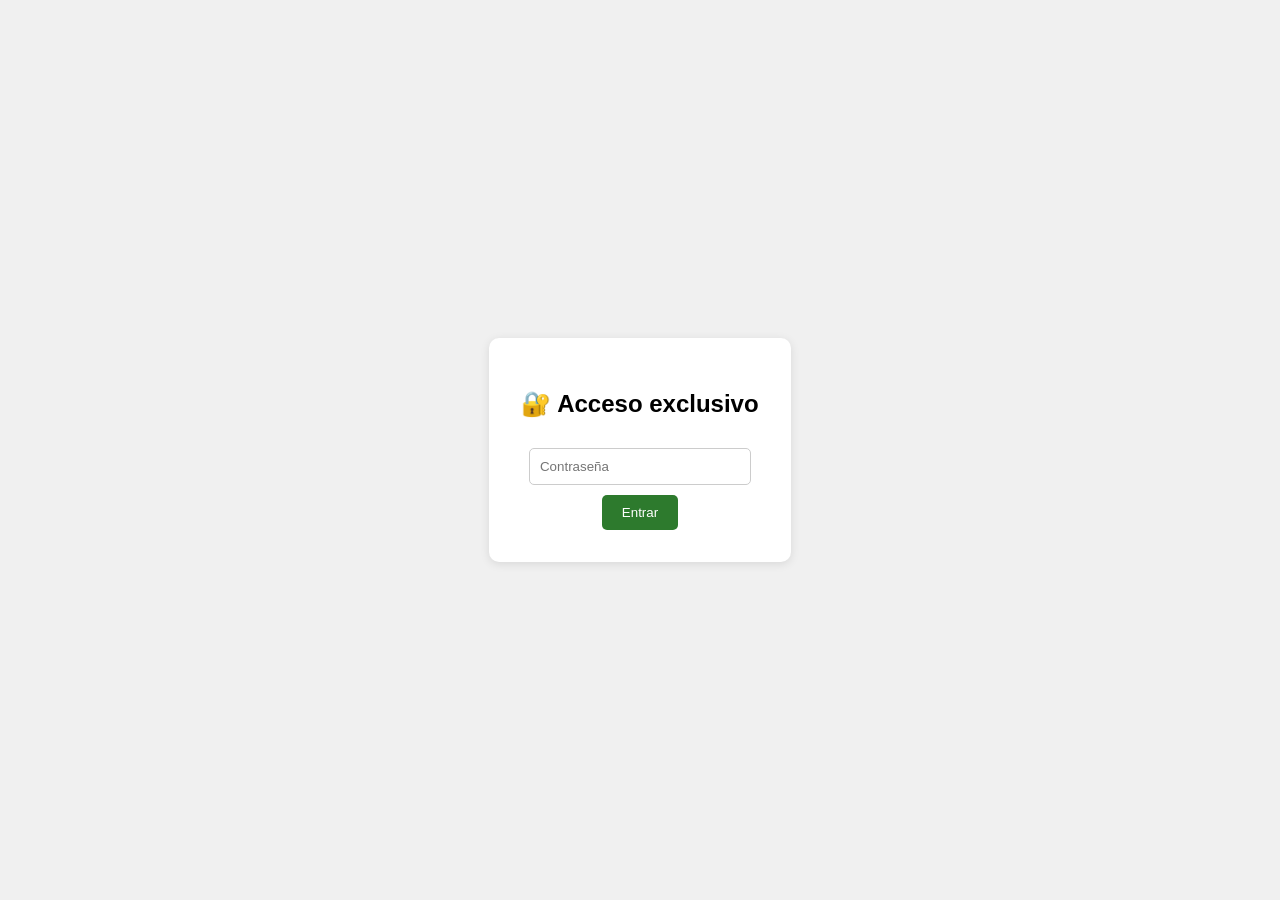
<file: login.html>
<!DOCTYPE html>
<html lang="es">
<head>
  <meta charset="UTF-8">
  <title>Acceso</title>
  <style>
    body { font-family: sans-serif; display: flex; justify-content: center; align-items: center; height: 100vh; margin: 0; background: #f0f0f0; }
    .caja { background: white; padding: 2rem; border-radius: 10px; box-shadow: 0 2px 10px rgba(0,0,0,0.1); text-align: center; }
    input { padding: 10px; width: 200px; margin: 10px 0; border: 1px solid #ccc; border-radius: 5px; }
    button { padding: 10px 20px; background: #2d7a2d; color: white; border: none; border-radius: 5px; cursor: pointer; }
  </style>
</head>
<body>
  <div class="caja">
    <h2>🔐 Acceso exclusivo</h2>
    <input type="password" id="pass" placeholder="Contraseña" />
    <br>
    <button onclick="verificar()">Entrar</button>
  </div>
  <script>
    function verificar() {
      const clave = document.getElementById("pass").value;
      if (clave === "tuClaveSecreta123") {
        sessionStorage.setItem("acceso", "true");
        window.location.href = "index.html";
      } else {
        alert("Contraseña incorrecta ❌");
      }
    }
  </script>
</body>
</html>
</file>
